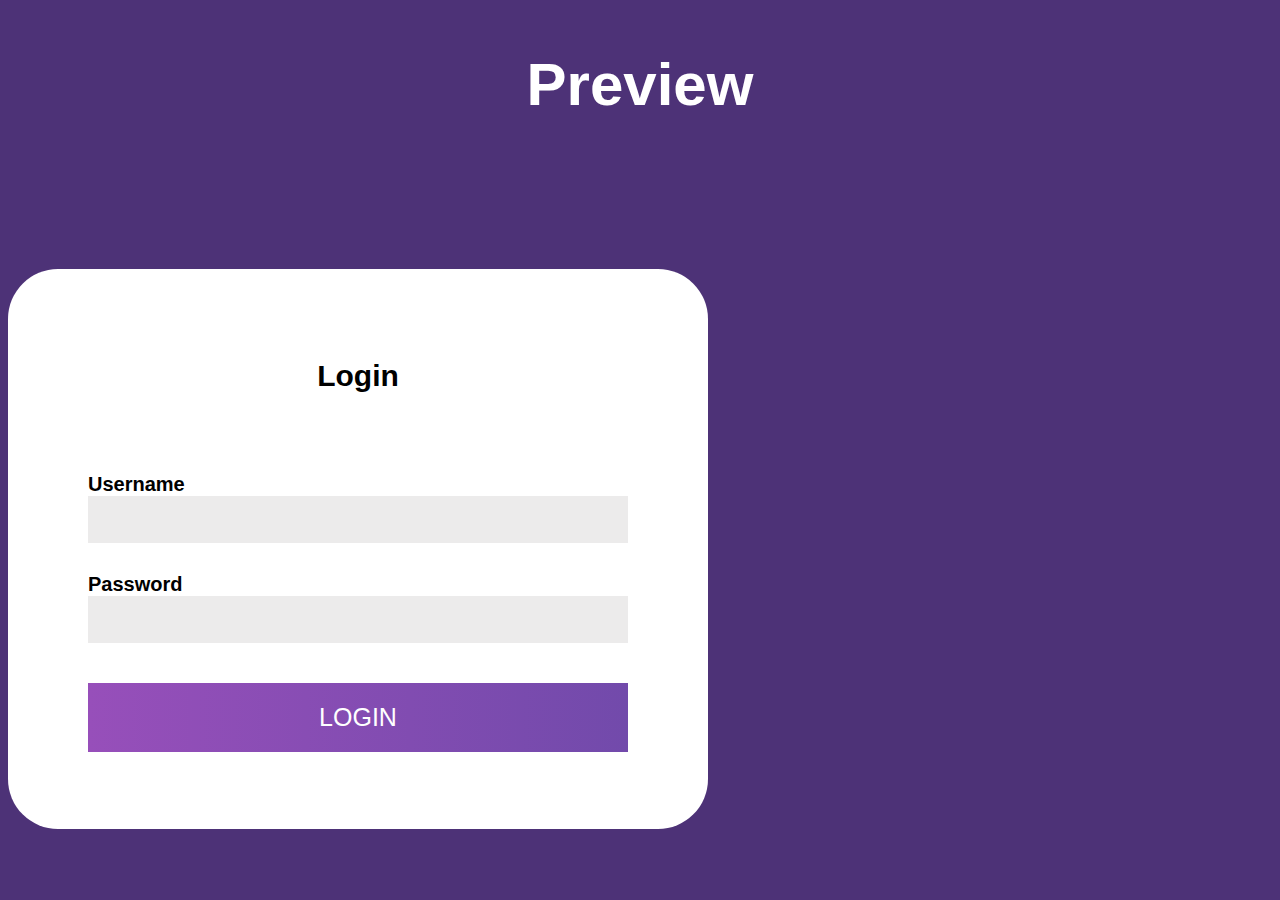
<file: index.html>
<!DOCTYPE html>
<html lang="en">
<head>
    <meta charset="UTF-8">
    <meta http-equiv="X-UA-Compatible" content="IE=edge">
    <meta name="viewport" content="width=device-width, initial-scale=1.0">
    <title>Document</title>
    <link rel="stylesheet" href="style.css">
</head>
<body>
    <h2>Preview</h2>

    <form action="">
        <h3>Login</h3>

        <div class="Inputs">
            <div class="styleInput1"><label for="">Username</label>
                <input type="text">
            </div>

            <div class="styleInput2"><label for="">Password</label>
                <input type="password">
            </div>

            <button>LOGIN</button>
        </div>
    </form>
</body>
</html>
</file>
<file: style.css>
body{
    background-color: #4d3277;
}

h2{
    color: white;
    font-size: 60px;
    font-family: sans-serif;
    padding-bottom: 100px;
    text-align: center;
}

.Inputs{
    display: flex;
    flex-direction: column;
    padding: 10px;
    margin: 70px;
    font-size: 20px;
    font-family: sans-serif;
    font-weight: bold;
}

form{
    background-color: white;
    width: 700px;
    height: 500px;
    padding-top: 60px;
    border-radius: 50px;
}

h3{
    font-family: sans-serif;
    font-size: 30px;
    text-align: center;
}

input{
    font-size: 40px;
    background-color:  rgba(202, 199, 199, 0.363);
    border: none;
}

.styleInput1{
    display: flex;
    flex-direction: column;
    margin-bottom: 30px;
}

.styleInput2{
    display: flex;
    flex-direction: column;
}


button{
    padding-top: 20px;
    padding-bottom: 20px;
    margin-top: 40px;
    border: none;
    background-image: linear-gradient(to right, #974fba, #724aab);
    font-size: 25px;
    color: white;
}
</file>
